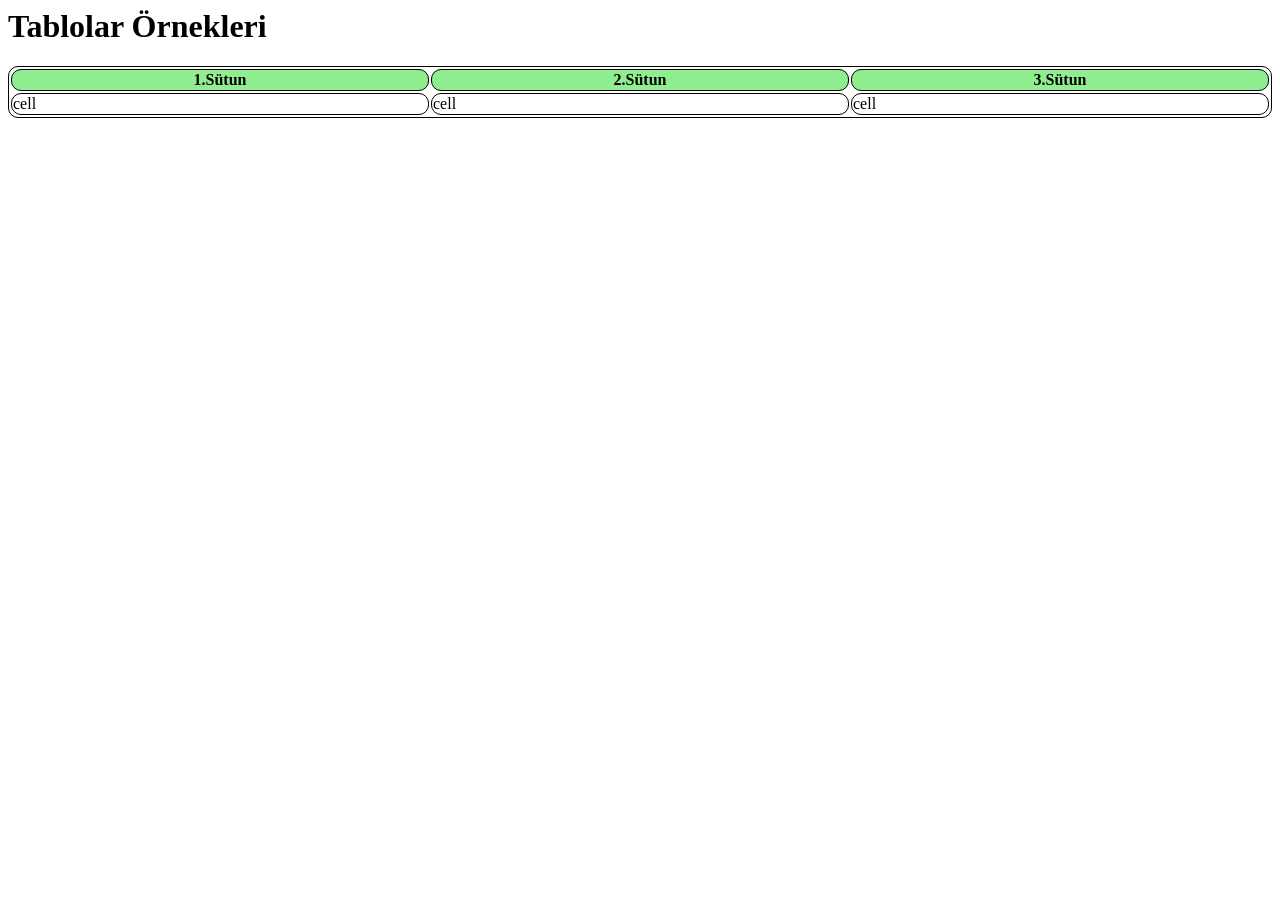
<file: Deneme/public_html/index.html>
<html>
    <head>
    <title> Tablo Çerçeveleri </title>
    <style>
        table, th, td{
            border: 1px solid black;
            border-radius: 10px;
        }
        th{
            background-color: lightgreen
        }

    </style> 
</head>
<body>
    <h1>Tablolar Örnekleri</h1>
    <table style="width: 100%"> 
        <tr>
            <th>1.Sütun</th>
            <th>2.Sütun</th>
            <th>3.Sütun</th>
        </tr>
        <td>cell</td>
        <td>cell</td>
        <td>cell</td>

    </table>     



</body>
</html>
</file>
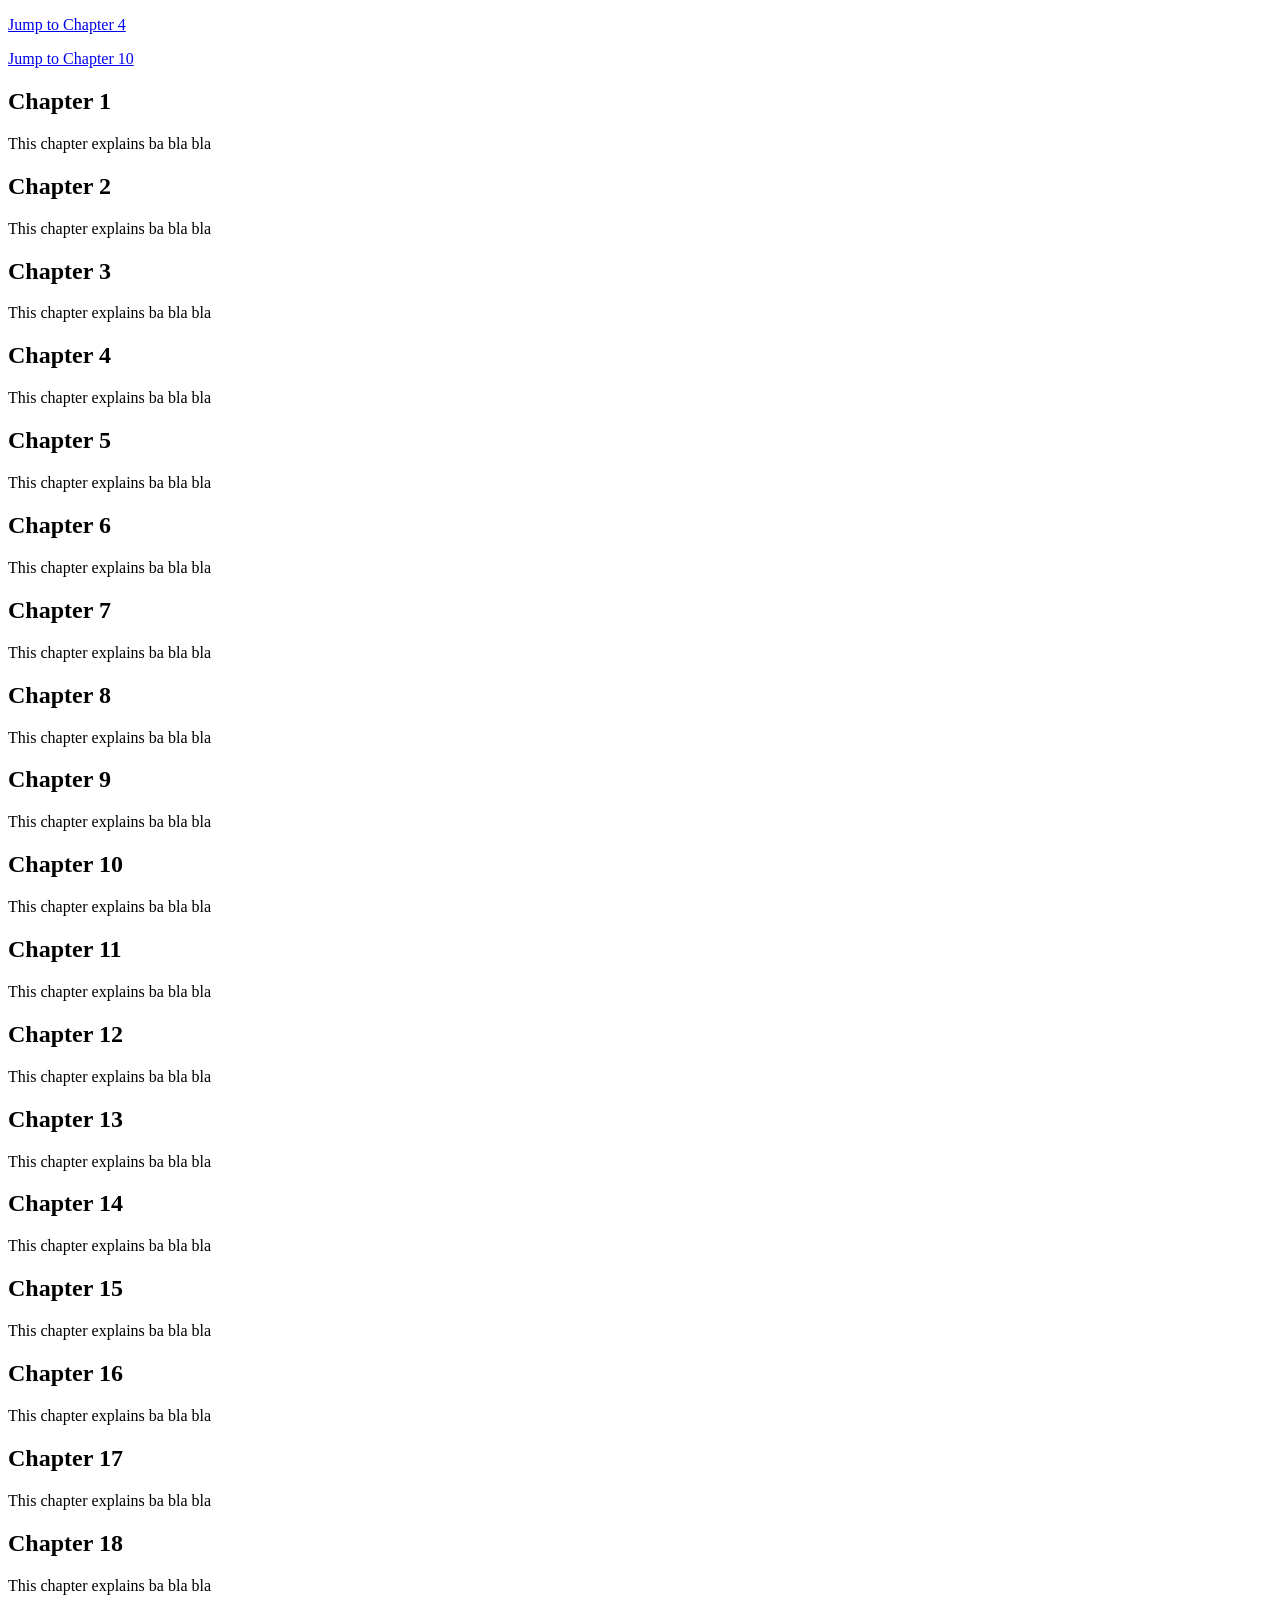
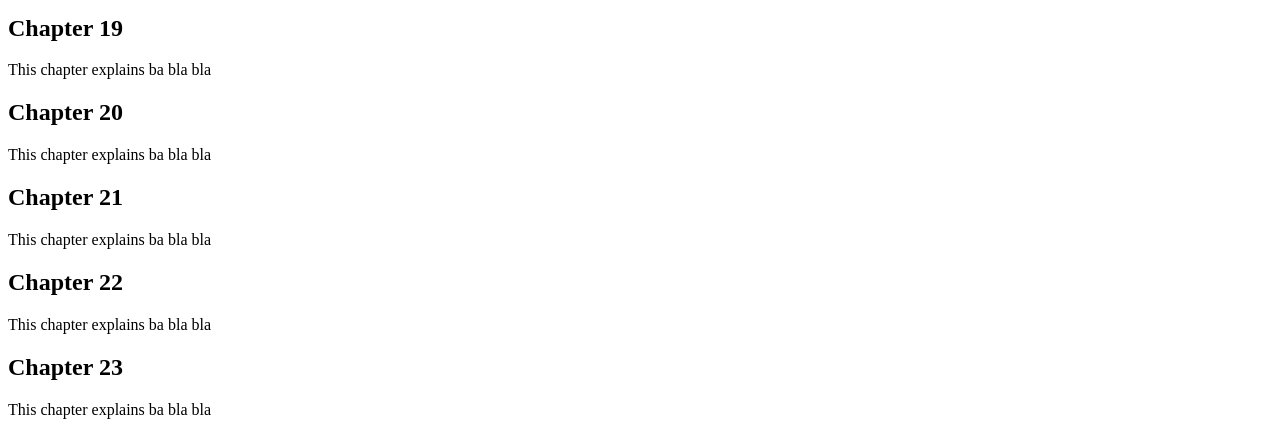
<file: Deneme/public_html/JumChapter.html>
<!DOCTYPE html>
<html>

    <head>

        <meta charset="UTF-8">
        <meta name="viewport" content="width=device-width, initial-scale=1.0">
    </head>

    <body>

        <p><a href="#C4">Jump to Chapter 4</a></p>
        <p><a href="#C10">Jump to Chapter 10</a></p>

        <h2>Chapter 1</h2>
        <p>This chapter explains ba bla bla</p>

        <h2>Chapter 2</h2>
        <p>This chapter explains ba bla bla</p>

        <h2>Chapter 3</h2>
        <p>This chapter explains ba bla bla</p>

        <h2 id="C4">Chapter 4</h2>
        <p>This chapter explains ba bla bla</p>

        <h2>Chapter 5</h2>
        <p>This chapter explains ba bla bla</p>

        <h2>Chapter 6</h2>
        <p>This chapter explains ba bla bla</p>

        <h2>Chapter 7</h2>
        <p>This chapter explains ba bla bla</p>

        <h2>Chapter 8</h2>
        <p>This chapter explains ba bla bla</p>

        <h2>Chapter 9</h2>
        <p>This chapter explains ba bla bla</p>

        <h2 id="C10">Chapter 10</h2>
        <p>This chapter explains ba bla bla</p>

        <h2>Chapter 11</h2>
        <p>This chapter explains ba bla bla</p>

        <h2>Chapter 12</h2>
        <p>This chapter explains ba bla bla</p>

        <h2>Chapter 13</h2>
        <p>This chapter explains ba bla bla</p>

        <h2>Chapter 14</h2>
        <p>This chapter explains ba bla bla</p>

        <h2>Chapter 15</h2>
        <p>This chapter explains ba bla bla</p>

        <h2>Chapter 16</h2>
        <p>This chapter explains ba bla bla</p>

        <h2>Chapter 17</h2>
        <p>This chapter explains ba bla bla</p>

        <h2>Chapter 18</h2>
        <p>This chapter explains ba bla bla</p>

        <h2>Chapter 19</h2>
        <p>This chapter explains ba bla bla</p>

        <h2>Chapter 20</h2>
        <p>This chapter explains ba bla bla</p>

        <h2>Chapter 21</h2>
        <p>This chapter explains ba bla bla</p>

        <h2>Chapter 22</h2>
        <p>This chapter explains ba bla bla</p>

        <h2>Chapter 23</h2>
        <p>This chapter explains ba bla bla</p>

    </body>
</html>
</file>
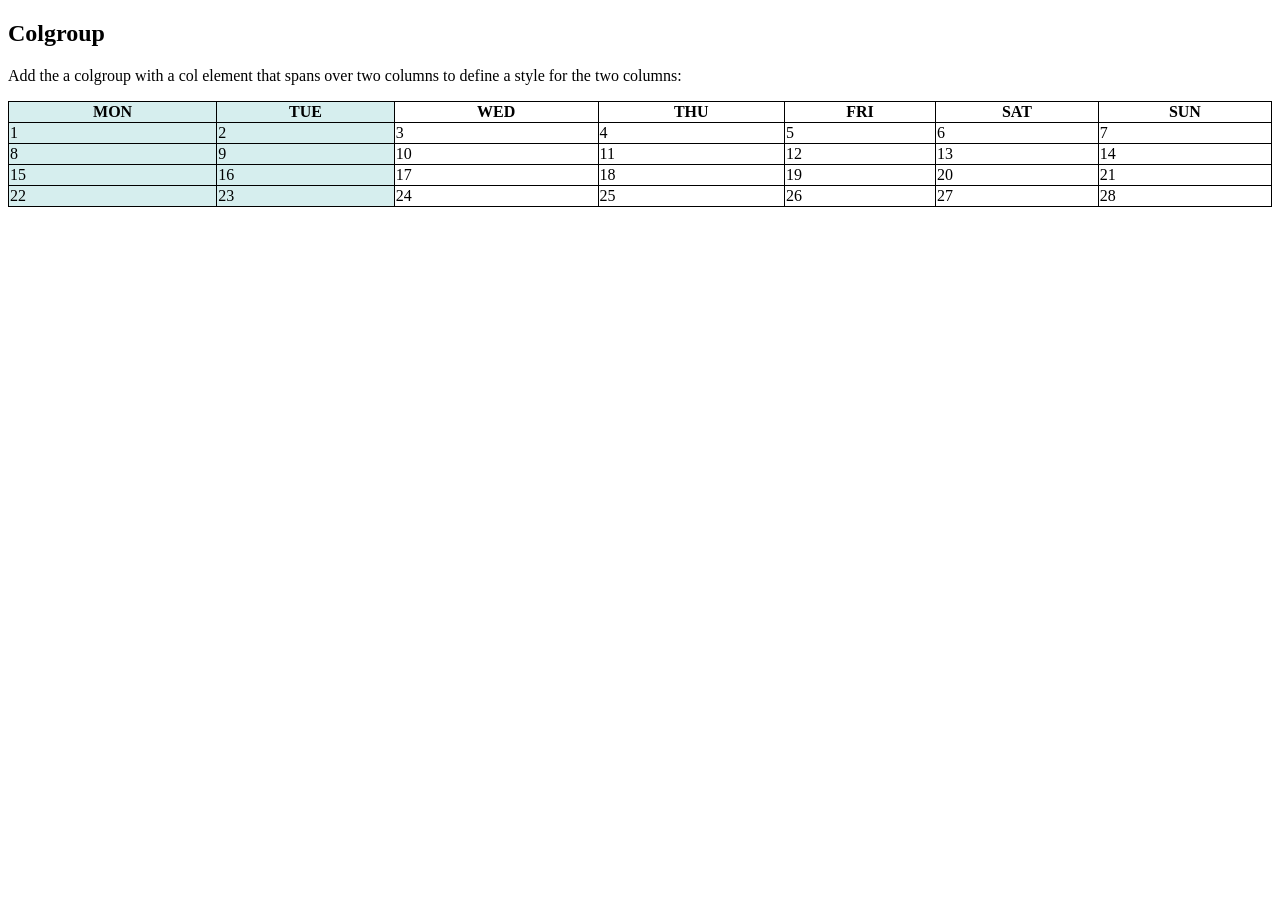
<file: Deneme/public_html/newhtml.html>
<!DOCTYPE html>
<html>
<head>
<style>
table, th, td {
  border: 1px solid black;
  border-collapse: collapse;
}

td:link {
  color: green;
  background-color: transparent;
  text-decoration: none;
}

td:visited {
  color: pink;
  background-color: transparent;
  text-decoration: none;
}

td:hover {
  color: red;
  background-color: transparent;
  text-decoration: underline;
}

td:active {
  color: yellow;
  background-color: transparent;
  text-decoration: underline;
}

</style>
</head>
<body>

<h2>Colgroup</h2>
<p>Add the a colgroup with a col element that spans over two columns to define a style for the two columns:</p>

<table style="width: 100%;">
<colgroup>
  <col span="2" style="background-color: #D6EEEE">
</colgroup>
<tr>
<th>MON</th>
<th>TUE</th>
<th>WED</th>
<th>THU</th>
<th>FRI</th>
<th>SAT</th>
<th>SUN</th>
</tr>
<tr>
<td>1</td>
<td>2</td>
<td>3</td>
<td>4</td>
<td>5</td>
<td>6</td>
<td>7</td>
</tr>
<tr>
<td>8</td>
<td>9</td>
<td>10</td>
<td>11</td>
<td>12</td>
<td>13</td>
<td>14</td>
</tr>
<tr>
<td>15</td>
<td>16</td>
<td>17</td>
<td>18</td>
<td>19</td>
<td>20</td>
<td>21</td>
</tr>
<tr>
<td>22</td>
<td>23</td>
<td>24</td>
<td>25</td>
<td>26</td>
<td>27</td>
<td>28</td>
</tr>
</table>

</body>
</html>
</file>
